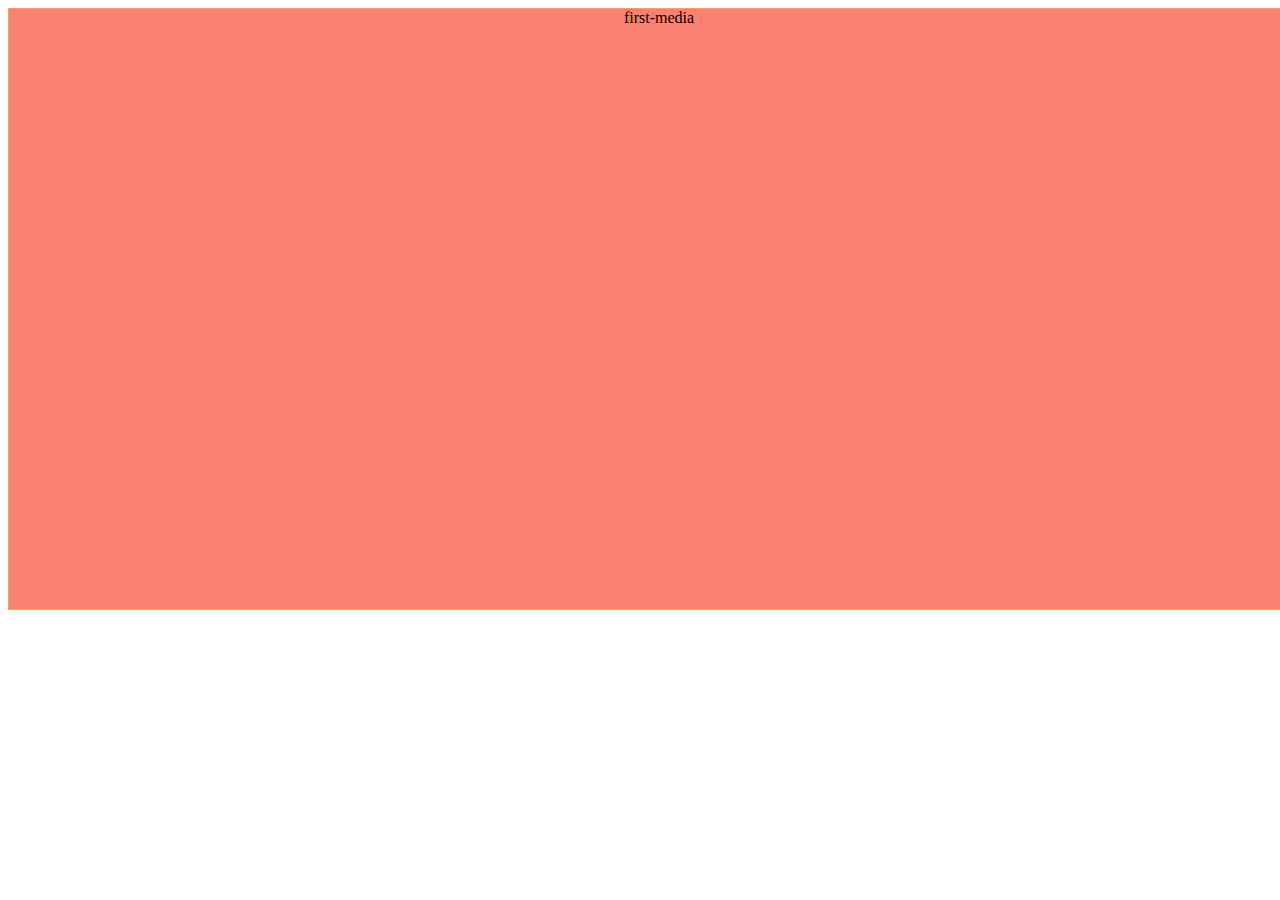
<file: media-first/index.html>
<!DOCTYPE html>
<html lang="en">
<head>
    <meta charset="UTF-8">
    <meta http-equiv="X-UA-Compatible" content="IE=edge">
    <meta name="viewport" content="width=device-width, initial-scale=1.0">
    <link rel="stylesheet" href="index.css">
    <title>media-learn-first</title>
</head>
<body>
    <div class="container">
        first-media
    </div>
    
</body>
</html>
</file>
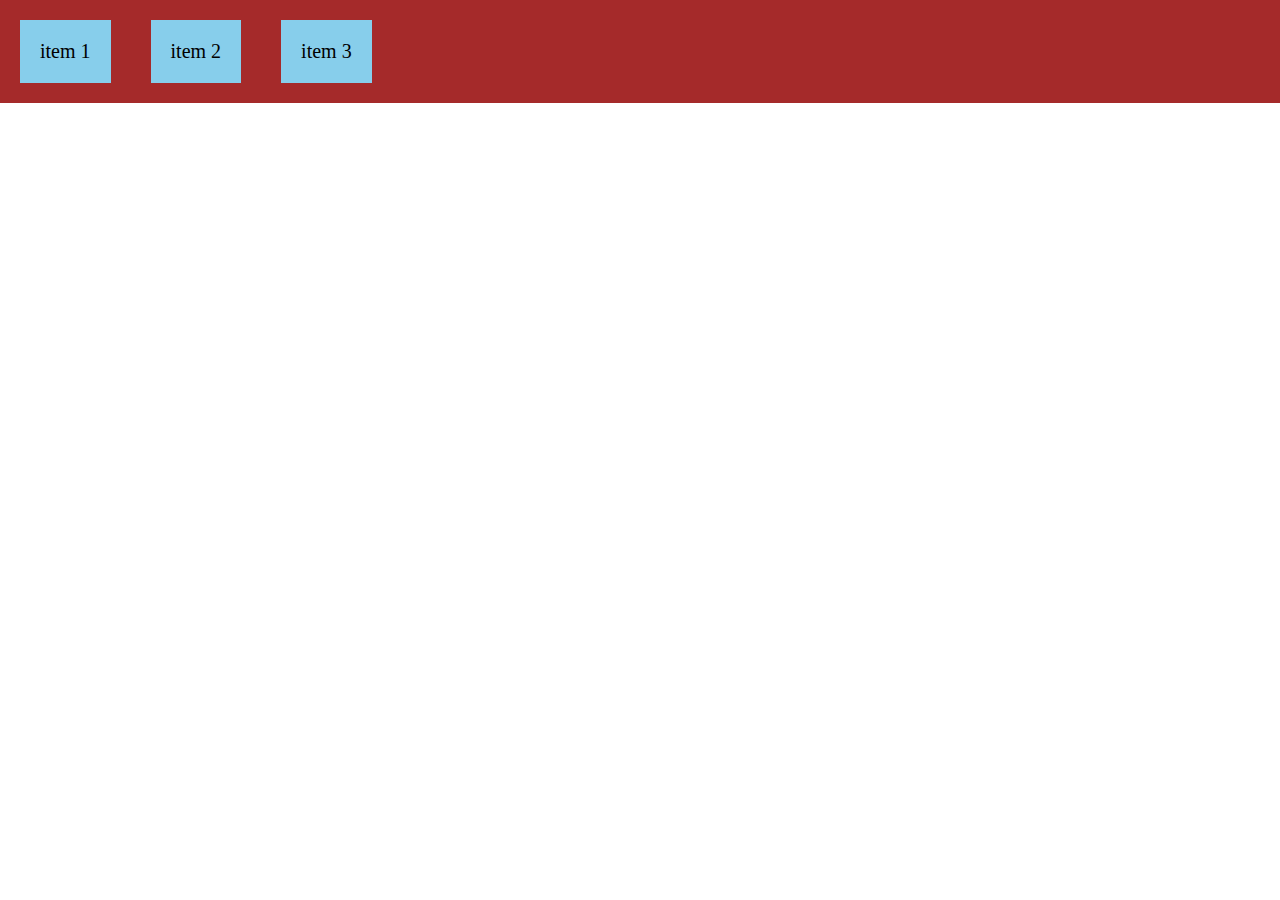
<file: learning/jalase 1/index.html>
<!DOCTYPE html>
<html lang="en">
<head>
    <meta charset="UTF-8">
    <meta http-equiv="X-UA-Compatible" content="IE=edge">
    <meta name="viewport" content="width=device-width, initial-scale=1.0">
    <link href="style.css" rel="stylesheet">
    <title>flex-box-1</title>
</head>
<body>
    <div class="container">
        <div class="item-box">item 1</div>
        <div class="item-box">item 2</div>
        <div class="item-box">item 3</div>
    </div>
    
</body>
</html>
</file>
<file: media-first/index.css>
.container{
    width: 1300px;
    height: 600px;
    border: 1px solid sandybrown;
    background-color: salmon;
    text-align: center;
}

@media only screen and (max-width: 1100px) {
  .container{  width: 850px;
    height: 450px;
    background-color: green;
}
}
@media only screen and (max-width: 700px){
    .container{
        background-color: slateblue;
        width: 300px;
        height: 300px;
    }
}
</file>
<file: learning/jalase 1/style.css>
*{
    margin: 0;
    padding: 0;
    box-sizing: border-box;
}
.container{
    background-color: brown;
    display: flex;
}
.item-box{
    font-size: 20px;
    background-color: skyblue;
    padding: 20px;
    margin: 20px;
}
</file>
